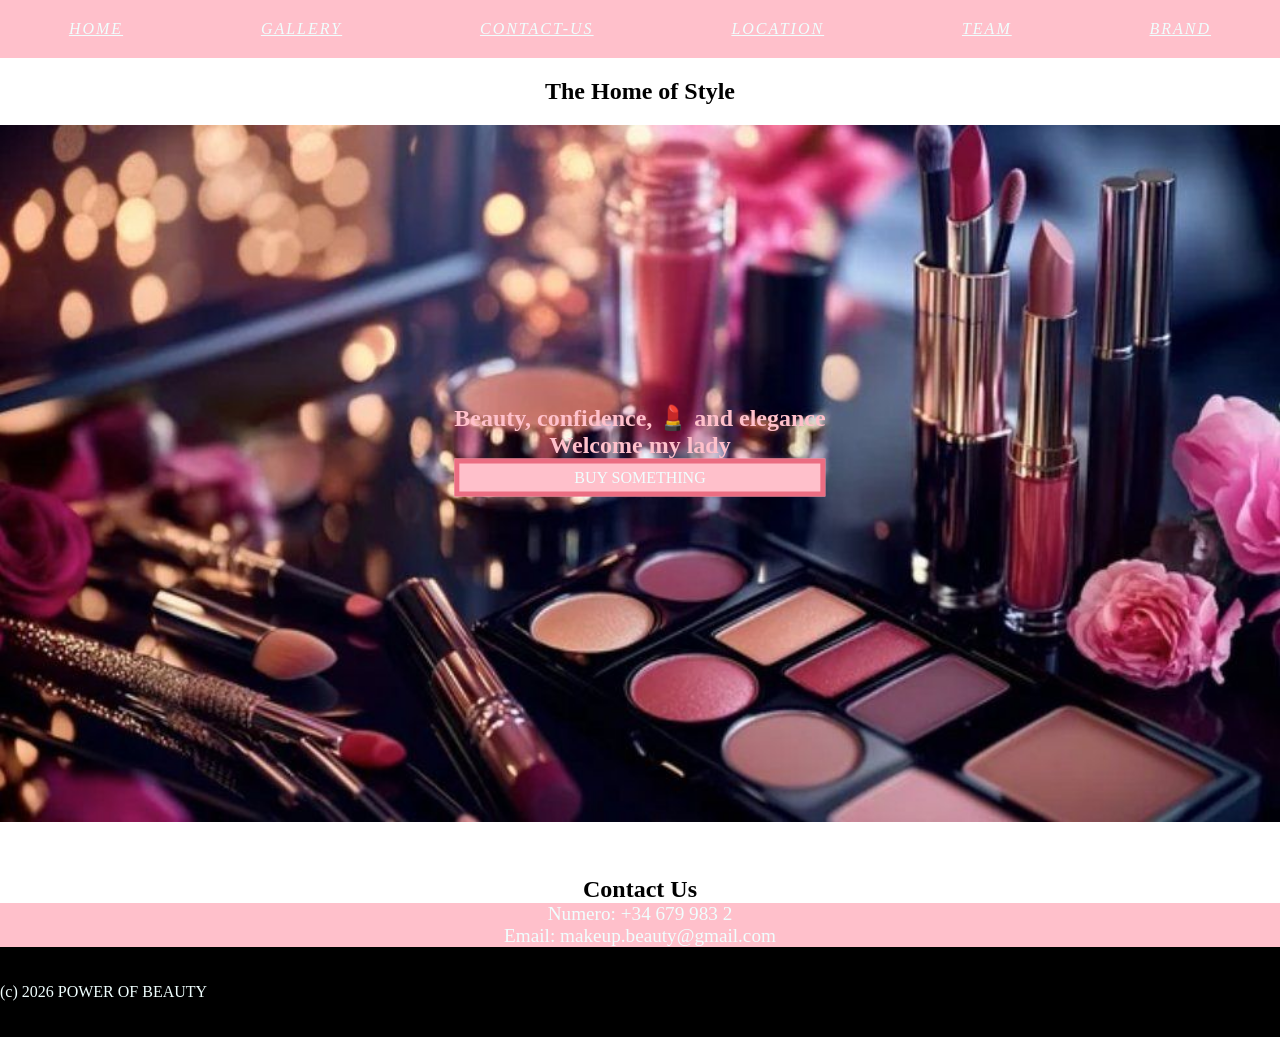
<file: index.html>
<!DOCTYPE html>
<html lang="en">
<head>
    <meta charset="UTF-8">
    <meta name="viewport" content="width=device-width, initial-scale=1.0">
    <title>POWER OF BEAUTY</title>
    <link rel="stylesheet" href="cloning.css">
</head>
<body>

    <div class="hamburger">
        <span>||| MENU</span>
        <div class="hamburger-content">
            <ul class="flex-container-mobile">
                <li class="flex-item"><a href="#home">Home</a></li>
                <li class="flex-item"><a href="gallery.html">Gallery</a></li>
                <li class="flex-item"><a href="#contact-us">Contact-Us</a></li>
                <li class="flex-item"><a href="locaiton.html">Location</a></li>
                <li class="flex-item"><a href="TEAM.html">Team</a></li>
            </ul>
        </div>
    </div>

    <div class="banair-container">
        <nav class="desktop-nav">
            <ul class="flex-container">
                <li class="flex-item"><a href="#home" style="color: azure;">home</a></li>
                <li class="flex-item"><a href="gallery.html" style="color: azure;">gallery</a></li>
                <li class="flex-item"><a href="#contact-us" style="color: azure;">contact-us</a></li>
                <li class="flex-item"><a href="locaiton.html" style="color: azure;">location</a></li>
                <li class="flex-item"><a href="TEAM.html" style="color: azure;">team</a></li>
                <li class="flex-item"><a href="brand.html" style="color: azure;">brand</a></li>
            </ul>
        </nav>
    </div>

    <section id="home">
        <h1 style="text-align: center; padding: 20px;">The Home of Style</h1>
        
        <img src="./img/bcbb0fed0eabe4c77faf09f603d1492f - Copie.jpg" alt="Beauty Background" class="hero-image">
        
        <div class="title">
            <h1>Beauty, confidence, 💄 and elegance</h1>
            <h2>Welcome my lady</h2>
            <div class="button-container">
                <a href="#gallery" style="color: azure; text-decoration: none;">BUY SOMETHING</a>
            </div>
        </div>
    </section>

    <section id="contact-us">
        <h1 style="text-align: center; margin-top: 50px;">Contact Us</h1>
        <div class="contact-us-container">
            <p style="color: azure; font-size: 1.2rem;">Numero: +34 679 983 2</p>
            <p style="color: azure; font-size: 1.2rem;">Email: makeup.beauty@gmail.com</p>
        </div>
    </section>

    <footer>
        <div id="copyright">
            <span style="color: azure;">(c) 2026 POWER OF BEAUTY</span>
        </div>
    </footer>

</body>
</html>
</file>
<file: cloning.css>
* {
margin: 0;
padding: 0;
box-sizing: border-box;
}
.hamburger {
  position: relative;
  display: none;
}

.hamburger-content {
  display: none;
  position: absolute;
  left: 0;
  z-index: 1;
}

.hamburger:hover .hamburger-content {
  display: block;
  /* animation: popup .5s ease-in-out both; */
}

.hamburger span {
  transition: transform 0.5s;
  -webkit-transition: -webkit-transform 0.5s;
  display: block;
  transform: rotate(90deg);
}



.hamburger:hover span {
  transition: transform 0.5s;
  -webkit-transition: -webkit-transform 0.5s;
  display: inline-block;
  transform: rotate(180deg);
}


.flex-container{
    list-style: none;
    display: -webkit-box;
    display: -moz-box;
    display: -ms-flexbox;
    display: -webkit-flex;
    display: flex;
    justify-content: space-around;
    padding: 20px;
    background-color:pink;
    width: 100%;
    gap: 40pX;

}
.flex-container-mobile{
    list-style: none;
    display : flex;
    flex-direction: column;
    justify-content: space-evenly;
    align-items: start;
    background-color:pink;
    border-radius: 12px;
    min-height:400px ;
}
@media (max-width: 768px) {
    .hamburger {
        display: inline-block; 
    }
    .flex-container{
        display: none
    }
}
.flex-item{
    
    text-align: left;
       font-family: Georgia, 'Times New Roman', Times, serif;
       text-transform: uppercase;
       letter-spacing: 2px;
       font-style: italic;
       
       
}
.hero-image{
    width: 100%;
}

.gallery-img{
    width: 180px;
    height: 180px;
    border-radius: 8px; 
    object-fit: cover;
    box-shadow: 5px rgb(235, 109, 130);
    margin: 10px;
}

.title {
    position: absolute;
    top: 50%;
    left: 50%;
    transform: translate(-50%, -50%);
    text-align: center;
    text-decoration-color: honeydew;
    background-color:transparent;
    color: pink

}


 .button-container{
    background-color: pink;
    padding:5px;
    border: 5px solid rgb(235, 109, 130); 
    display: flex;
    justify-content: center;
    align-items: center;
}
 
.gallery-container{
    max-width: 100%; 
    display: grid;
    grid-template-columns: 1fr 1fr;
    gap: 15px;
    padding: 20px;
    max-width: 600px;
    margin: 0 auto;
    
}
.gallery-item{
    max-width: 100%;
    font-weight: bolder; 
}
.team-container{
    max-width: 100%;
    display: flex; 
    flex-wrap: wrap;
    align-items: flex-start;
    gap: 30px;
    padding: 40px 20px;
    max-width: 1100px;
    margin: 0 auto;
     font-weight: bolder;

}
.team-item img {
    width: 180px;
    height: 180px;
    
    object-fit: cover;
    margin-bottom: 15px;
    
}
.contact-us-container{
    background-color: pink;
    text-align: center
   
}
#copyright{
display: flex;
    line-height: 10vh;
    background-color: black;
    text-align: center;
 }
 .mapa{
    max-width: 100%;
 }
</file>
